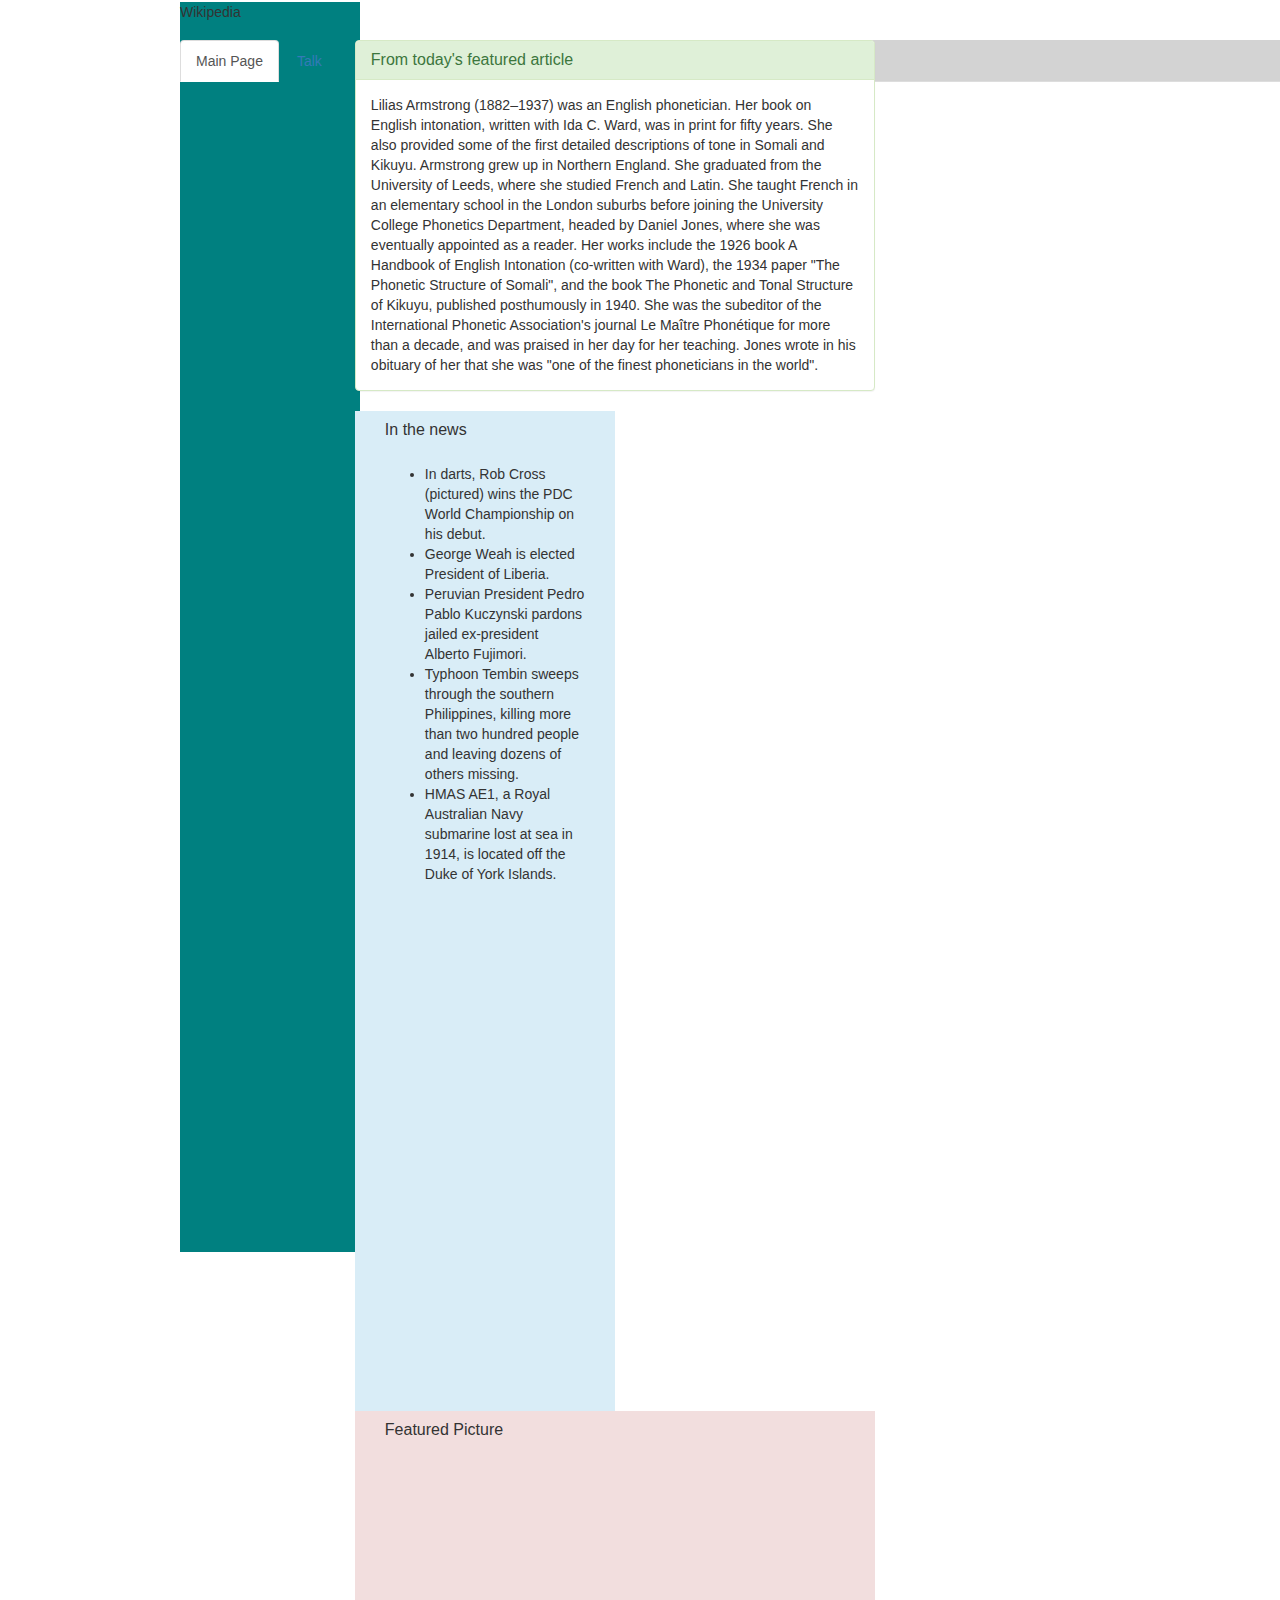
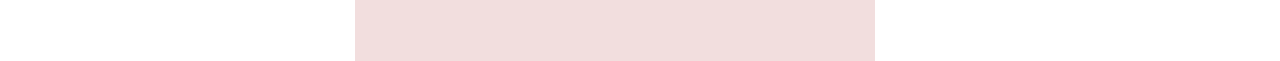
<file: index.html>
<!DOCTYPE html>
<html>
  <head>
    <meta charset="utf-8">
    <link href="css/bootstrap.css" rel="stylesheet" type="text/css">
    <link href="css/styles.css" rel="stylesheet" type="text/css">
    <title>Wikipedia, the free encyclopedia</title>
  </head>

  <body>
    <div id="tab-container">
      <ul class="nav nav-tabs">
        <li role="presentation" class="active"><a href="#">Main Page</a></li>
        <li role="presentation"><a href="#">Talk</a></li>
      </ul>
    </div>

    <div id="body-inner">
      <div class="col-md-6" id="left-body">
        <div class="panel panel-success">
          <div class="panel-heading">
              <h3 class="panel-title">From today's featured article</h3>
          </div>

          <div class="panel-body">Lilias Armstrong (1882–1937) was an English phonetician. Her book on English intonation, written with Ida C. Ward, was in print for fifty years. She also provided some of the first detailed descriptions of tone in Somali and Kikuyu. Armstrong grew up in Northern England. She graduated from the University of Leeds, where she studied French and Latin. She taught French in an elementary school in the London suburbs before joining the University College Phonetics Department, headed by Daniel Jones, where she was eventually appointed as a reader. Her works include the 1926 book A Handbook of English Intonation (co-written with Ward), the 1934 paper "The Phonetic Structure of Somali", and the book The Phonetic and Tonal Structure of Kikuyu, published posthumously in 1940. She was the subeditor of the International Phonetic Association's journal Le Maître Phonétique for more than a decade, and was praised in her day for her teaching. Jones wrote in his obituary of her that she was "one of the finest phoneticians in the world".
          </div>
      </div>

      <div class="col-md-6 bg-info" id="right-body">
        <div class="panel-heading">
            <h3 class="panel-title">In the news</h3>
        </div>
        <div class="panel-body">
          <ul>
            <li>In darts, Rob Cross (pictured) wins the PDC World Championship on his debut.</li>
            <li>George Weah is elected President of Liberia.</li>
            <li>Peruvian President Pedro Pablo Kuczynski pardons jailed ex-president Alberto Fujimori.</li>
            <li>Typhoon Tembin sweeps through the southern Philippines, killing more than two hundred people and leaving dozens of others missing.</li>
            <li>HMAS AE1, a Royal Australian Navy submarine lost at sea in 1914, is located off the Duke of York Islands.</li>
          </ul>
        </div>
      </div>

      <div class="col-md-12 bg-danger" id="featured-picture">
        <div class="panel-heading">
          <h3 class="panel-title">Featured Picture</h3>
        </div>
        <div class="panel-body">
        </div>
      </div>

    </div>

    <div id="sidebar">
      <p>Wikipedia</p>
    </div>


      <!--  <div class="header">
        <div class="bg-secondary">
          <p>filler text</p>
        <div id="left-well">
            <h1>Welcome to Wikipedia</h1>
            <p>the free encyclopedia that anyone can edit.</p>
            <p>5,544,443 articles in English</p>
          </div>
          <ul>
            <li>Arts</li>
            <li>Biography</li>
            <li>Geography</li>
            <li>History</li>
            <li>Mathmematics</li>
            <li>Science</li>
            <li>Technology</li>
            <li>All portals</li>
          </ul>
        </div>
      </div>

      <div class="col-md-6 bg-success">
        <div class="panel-heading">
            <h3 class="panel-title">From today's featured article</h3>
        </div>

        <div class="panel-body">Lilias Armstrong (1882–1937) was an English phonetician. Her book on English intonation, written with Ida C. Ward, was in print for fifty years. She also provided some of the first detailed descriptions of tone in Somali and Kikuyu. Armstrong grew up in Northern England. She graduated from the University of Leeds, where she studied French and Latin. She taught French in an elementary school in the London suburbs before joining the University College Phonetics Department, headed by Daniel Jones, where she was eventually appointed as a reader. Her works include the 1926 book A Handbook of English Intonation (co-written with Ward), the 1934 paper "The Phonetic Structure of Somali", and the book The Phonetic and Tonal Structure of Kikuyu, published posthumously in 1940. She was the subeditor of the International Phonetic Association's journal Le Maître Phonétique for more than a decade, and was praised in her day for her teaching. Jones wrote in his obituary of her that she was "one of the finest phoneticians in the world".
        </div>
      </div>

      <div class="col-md-6 bg-info">
        <div class="panel-heading">
            <h3 class="panel-title">In the news</h3>
        </div>
        <div class="panel-body">
          <ul>
            <li>In darts, Rob Cross (pictured) wins the PDC World Championship on his debut.</li>
            <li>George Weah is elected President of Liberia.</li>
            <li>Peruvian President Pedro Pablo Kuczynski pardons jailed ex-president Alberto Fujimori.</li>
            <li>Typhoon Tembin sweeps through the southern Philippines, killing more than two hundred people and leaving dozens of others missing.</li>
            <li>HMAS AE1, a Royal Australian Navy submarine lost at sea in 1914, is located off the Duke of York Islands.</li>
          </ul>
        </div>

       </div>

    </div>-->

  </body>
</html>
</file>
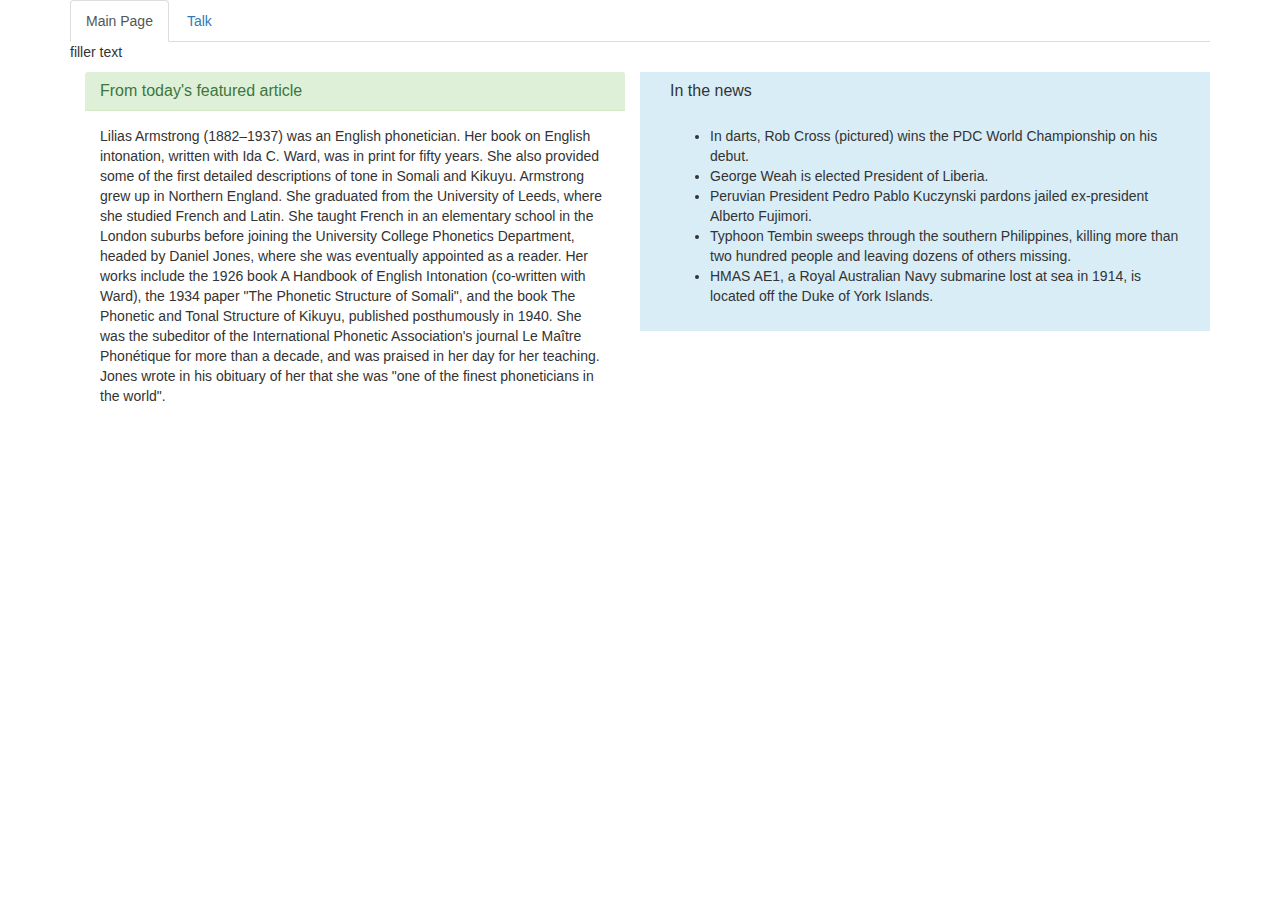
<file: scratch.html>
<!DOCTYPE html>
<html>
  <head>
    <meta charset="utf-8">
    <link href="css/bootstrap.css" rel="stylesheet" type="text/css">
    <link href="css/styles.css" rel="stylesheet" type="text/css">
    <title>Wikipedia, the free encyclopedia</title>
  </head>

  <body>
    <div class="container">
      <ul class="nav nav-tabs">
        <li role="presentation" class="active"><a href="#">Main Page</a></li>
        <li role="presentation"><a href="#">Talk</a></li>
      </ul>


      <div class="header">
        <div class="bg-secondary">
          <p>filler text</p>
          <!--<div id="left-well">
            <h1>Welcome to Wikipedia</h1>
            <p>the free encyclopedia that anyone can edit.</p>
            <p>5,544,443 articles in English</p>
          </div>
          <ul>
            <li>Arts</li>
            <li>Biography</li>
            <li>Geography</li>
            <li>History</li>
            <li>Mathmematics</li>
            <li>Science</li>
            <li>Technology</li>
            <li>All portals</li>
          </ul>-->
        </div>
      </div>

      <div class="col-md-6">
        <div class="panel-success">
          <div class="panel-heading">
              <h3 class="panel-title">From today's featured article</h3>
          </div>

          <div class="panel-body">Lilias Armstrong (1882–1937) was an English phonetician. Her book on English intonation, written with Ida C. Ward, was in print for fifty years. She also provided some of the first detailed descriptions of tone in Somali and Kikuyu. Armstrong grew up in Northern England. She graduated from the University of Leeds, where she studied French and Latin. She taught French in an elementary school in the London suburbs before joining the University College Phonetics Department, headed by Daniel Jones, where she was eventually appointed as a reader. Her works include the 1926 book A Handbook of English Intonation (co-written with Ward), the 1934 paper "The Phonetic Structure of Somali", and the book The Phonetic and Tonal Structure of Kikuyu, published posthumously in 1940. She was the subeditor of the International Phonetic Association's journal Le Maître Phonétique for more than a decade, and was praised in her day for her teaching. Jones wrote in his obituary of her that she was "one of the finest phoneticians in the world".
          </div>
        </div>
      </div>

      <div class="col-md-6 bg-info">
        <div class="panel-heading">
            <h3 class="panel-title">In the news</h3>
        </div>
        <div class="panel-body">
          <ul>
            <li>In darts, Rob Cross (pictured) wins the PDC World Championship on his debut.</li>
            <li>George Weah is elected President of Liberia.</li>
            <li>Peruvian President Pedro Pablo Kuczynski pardons jailed ex-president Alberto Fujimori.</li>
            <li>Typhoon Tembin sweeps through the southern Philippines, killing more than two hundred people and leaving dozens of others missing.</li>
            <li>HMAS AE1, a Royal Australian Navy submarine lost at sea in 1914, is located off the Duke of York Islands.</li>
          </ul>
        </div>

       </div>

    </div>

  </body>
</html>
</file>
<file: css/styles.css>
#body-inner {
  margin-left: 180px;
}

#tab-container {
  margin-top: 40px;
  margin-left: 180px;
  background-color: lightgray;
}

#left-body {
  height: 1000px;
}

#right-body {
  height: 1000px;
}
#sidebar {
  width: 180px;
  height: 1250px;
  background-color: teal;
  margin-top: -80px;
}

#featured-picture {
  height: 250px;
}
</file>
